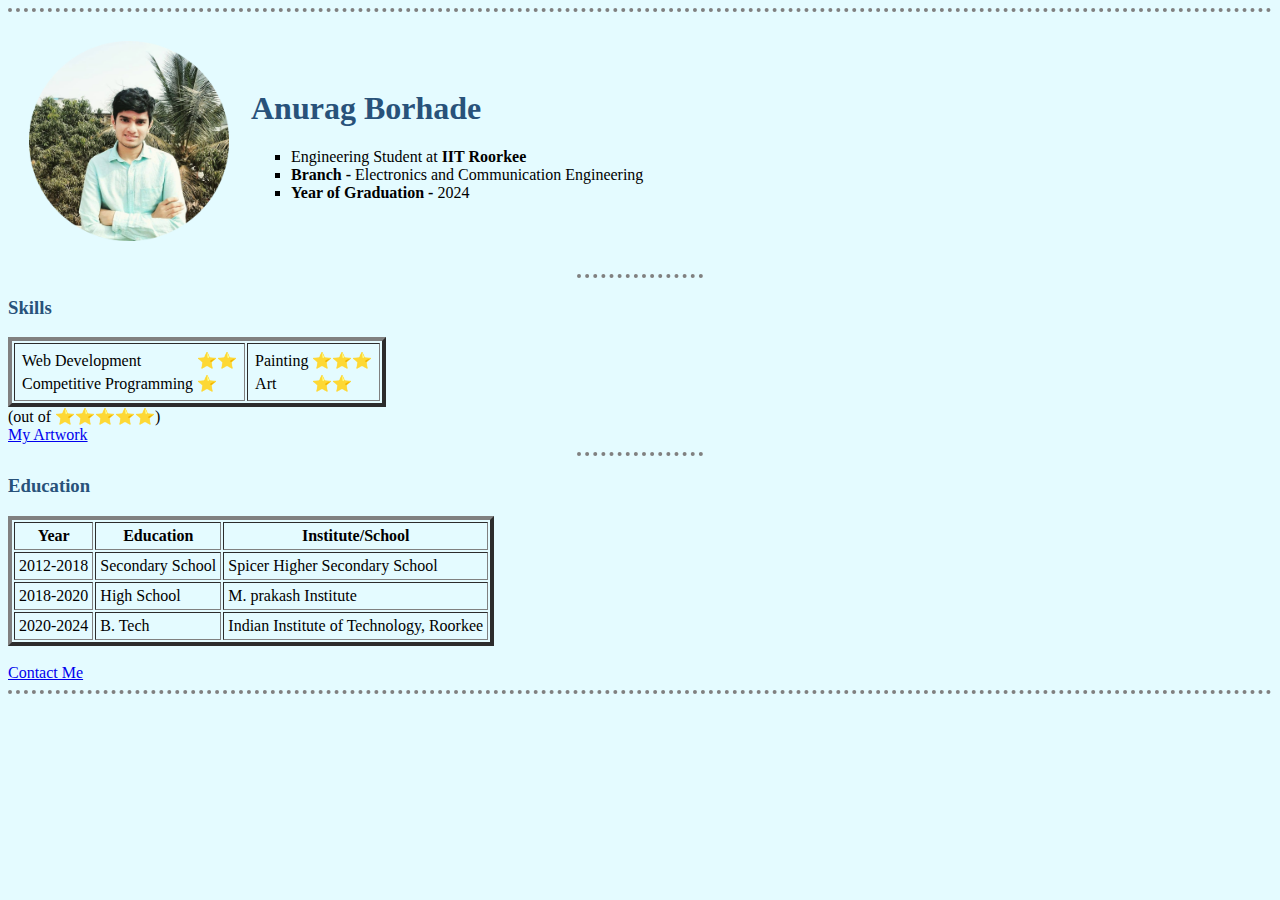
<file: index.html>
<!DOCTYPE html>
<html lang="en" dir="ltr">
  <head>
    <meta charset="utf-8">
    <title>My Web Page</title>
    <link rel="stylesheet" href="styles.css">
  </head>
  <body >
    <table cellspacing="20">
    <hr />
      <tr>
        <td><img src="profilePic.png" alt="Profile Pic" width="200"></td>
        <td>
          <h1 align="left">Anurag Borhade</h1>
          <ul style="list-style-type:square;">
            <li>Engineering Student at <strong>IIT Roorkee</strong></li>
            <li><strong>Branch - </strong>Electronics and Communication Engineering</li>
            <li><strong>Year of Graduation - </strong>2024</li>
          </ul>

        </td>
      </tr>
    </table>
    <hr class="bet">
    <h3>Skills</h3>
    <table border="4" cellpadding="4">
      <tr>
        <td><table>
            <tr>
              <td>Web Development</td>
              <td>⭐⭐</td>
            </tr>
            <tr>
              <td>Competitive Programming</td>
              <td>⭐</td>
            </tr>
        </table></td>
        <td><table>
          <tr>
            <td>Painting</td>
            <td>⭐⭐⭐</td>
          </tr>
          <tr>
            <td>Art</td>
            <td>⭐⭐</td>
          </tr>
        </table></td>

    </tr>
    </table>
    (out of ⭐⭐⭐⭐⭐)<br />
    <a href="myart.html">My Artwork</a>
    <hr class="bet">
    <h3>Education</h3>
    <table border="4" cellpadding="4">
      <tr>
        <th>Year</th>
        <th>Education</th>
        <th>Institute/School</th>
      </tr>
      <tr>
        <td>2012-2018</td>
        <td>Secondary School</td>
        <td>Spicer Higher Secondary School</td>
      </tr>
      <tr>
        <td>2018-2020</td>
        <td>High School</td>
        <td>M. prakash Institute</td>

      </tr>
      <tr>
        <td>2020-2024</td>
        <td>B. Tech</td>
        <td>Indian Institute of Technology, Roorkee</td>
      </tr>
    </table><br>
    <a href="contact.html">Contact Me</a>
    <hr />
  </body>
</html>
</file>
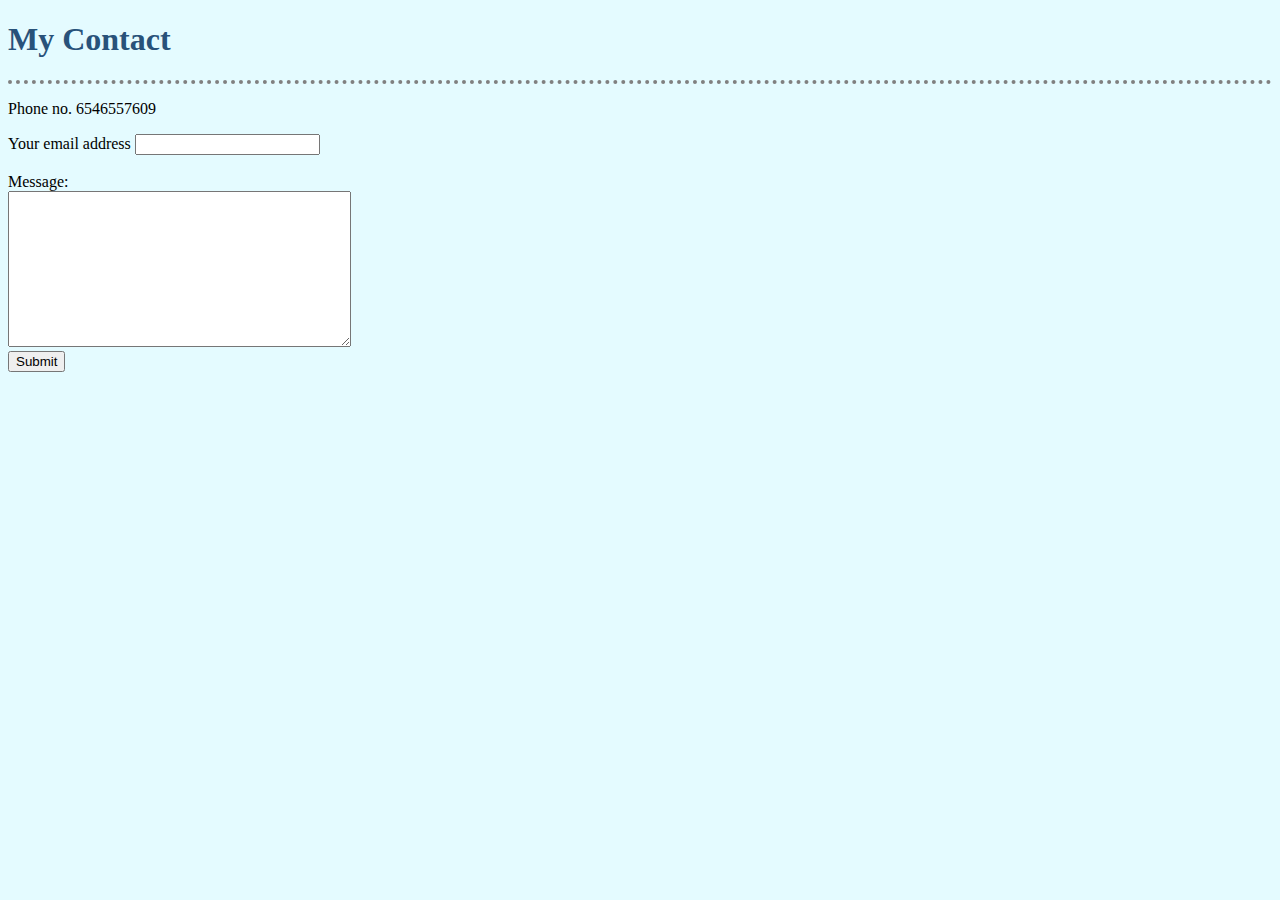
<file: contact.html>
<!DOCTYPE html>
<html lang="en" dir="ltr">
  <head>
    <meta charset="utf-8">
    <title>Contact Me</title>
    <link rel="stylesheet" href="styles.css">
  </head>
  <body>
    <h1>My Contact</h1>
    <hr>
    <p>Phone no. 6546557609</p>
    <form action="main.html" target="_blank"method="get">
      <label for="em">Your email address</label>
      <input type="email" id="em"name="your email" /><br /><br />
      <label for="mess">Message:</label><br />
      <textarea id="mess"rows="10"cols="40"></textarea><br>
      <input type="submit" />
    </form>
  </body>
</html>
</file>
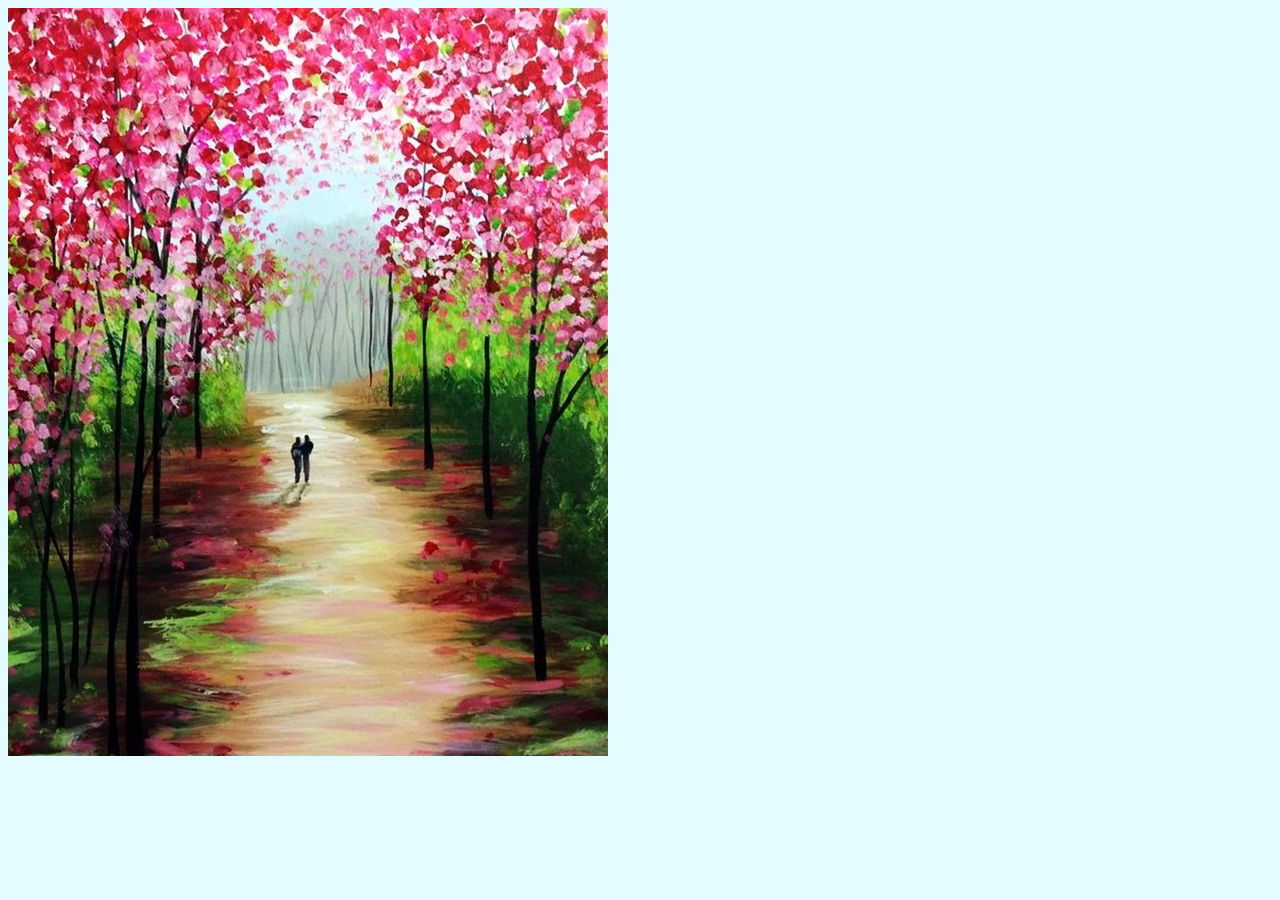
<file: myart.html>
<!DOCTYPE html>
<html lang="en" dir="ltr">
  <head>
    <meta charset="utf-8">
    <title>My Art work</title>
    <link rel="stylesheet" href="styles.css">
  </head>
  <body>
    <img  class="painting"alt="painting"src="paint.jpg">

  </body>
</html>
</file>
<file: styles.css>
/* the id and class tag override the tag selectors. You cannot have more than one ids for a single tag*/
  body{
    background-color:#e4fbff ;
  }
  .painting:hover{
    border-radius: 100%;
  
  }
  .bet {
    border-color:grey;
    border-style: none;
    border-top-style: dotted;
    border-width: 4px;
    width: 10%;

  }
  hr {
    border-color:grey;
    border-style: none;
    border-top-style: dotted;
    border-width: 4px;
    width: 100%;

  }
  h1{
    color: #28527a;
  }
h3{
  color: #28527a ;
}
</file>
